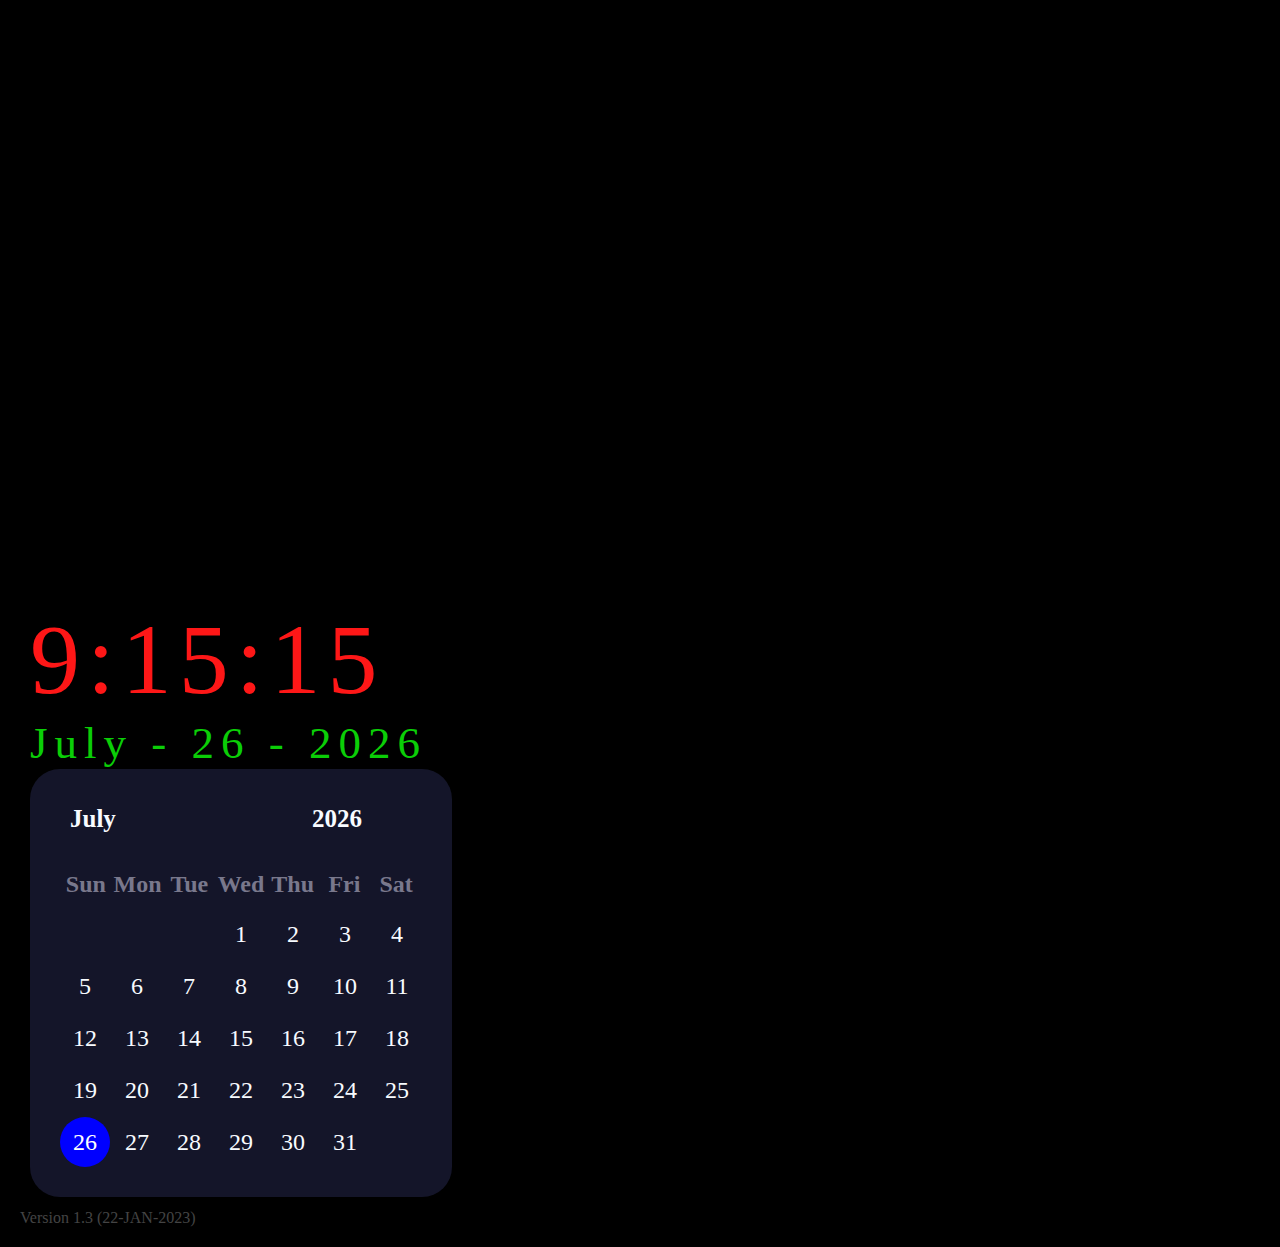
<file: index.html>
<!--  https://nicktriada.github.io/site_board_mirror/  -->

<head>
    <title> My Dash Mirror V0.1</title>
    
    <link rel='shortcut icon' type='image/x-icon' href='/ico1.ico' />
    <!--<link rel="icon" type="image/png" href="/ico.png"/>

    <link rel="icon" type="image/png" href="https://example.com/favicon.png"/> -->

    <meta http-equiv="Refresh" content="500">
    <script src="index.js"></script>
    <link rel="stylesheet" href="index.css">
    <link rel="stylesheet" href="app.css" />
    </head>

    <body onload="startTime()"></body>
    <body onload="tdate()"></body>
    <body>
        <html>
            <div class="wrapper">


                <div class="box datetime">
                    <div class="a clock" id="time" onload="startTime()"></div>
                    <div class="a date" <p>  <span id="date"> </span></p> </div>   
                    <body class="dark">
                        <div class="calendar">
                            <div class="calendar-header">
                                <span class="month-picker" id="month-picker">February</span>
                                <div class="year-picker">
                                    <span class="year-change" id="prev-year">
                                    </span>
                                    <span id="year">2021</span>
                                    <span class="year-change" id="next-year">
                                    </span>
                                </div>
                            </div>
                            <div class="calendar-body">
                                <div class="calendar-week-day">
                                    <div>Sun</div>
                                    <div>Mon</div>
                                    <div>Tue</div>
                                    <div>Wed</div>
                                    <div>Thu</div>
                                    <div>Fri</div>
                                    <div>Sat</div>
                                </div>
                                <div class="calendar-days"></div>
                            </div>
                            <div class="month-list"></div>
                        </div>
                        <script src="app.js"></script>
                    </body>
                </div>



                <!-- https://www.tradingview.com/widget/advanced-chart/    - make a stock widget-->
                <div class="box trade">
                        <script type="text/javascript" src="https://s3.tradingview.com/tv.js"></script>
                        <script type="text/javascript">
                        new TradingView.widget(
                        {
                        "width": 850,
                        "height": 620,
                        "symbol": "BITSTAMP:BTCUSD",
                        "interval": "W",
                        "timezone": "America/Los_Angeles",
                        "theme": "dark",
                        "style": "1",
                        "locale": "en",
                        "toolbar_bg": "#f1f3f6",
                        "enable_publishing": false,
                        "studies": [
                        "LinearRegression@tv-basicstudies",
                        "ZigZag@tv-basicstudies"
                        ],
                        "container_id": "tradingview_bb27a"
                        }
                        );
                        </script>
                </div>


                <div class="box googlemap">

                    <iframe src="https://www.google.com/maps/embed?pb=!1m28!1m12!1m3!1d127765.53377090732!2d-122.05490575268247!3d37.40310805720499!2m3!1f0!2f0!3f0!3m2!1i1024!2i768!4f13.1!4m13!3e0!4m5!1s0x808e34e65bfd3517%3A0x4fee6c37cb585f5!2s255%20Union%20Ave%2C%20Campbell%2C%20CA%2095008%2C%20USA!3m2!1d37.2831155!2d-121.93828939999999!4m5!1s0x808fc79502d5eb67%3A0x76e9779d8701a768!2s47400%20Kato%20Rd%2C%20Fremont%2C%20CA%2094538-7319%2C%20USA!3m2!1d37.4789938!2d-121.93264839999999!5e0!3m2!1sen!2sus!4v1674434287498!5m2!1sen!2sus" 
                    width="850" height="550" style="border:0;" allowfullscreen=""></iframe>

                </div>


                <div class="box youtube">
                    <!-- TradingView Widget BEGIN   FRED:NDQCOM  ECONOMICS:USCIR   inflation-->
                    <div class="tradingview-widget-container">
                    <script type="text/javascript" src="https://s3.tradingview.com/tv.js"></script>
                    <script type="text/javascript">
                    new TradingView.widget(
                    {
                    "width": 900,
                    "height": 550,
                    "symbol": "FRED:NDQCOM",
                    "interval": "W",
                    "timezone": "America/Los_Angeles",
                    "theme": "dark",
                    "style": "8",
                    "locale": "en",
                    "toolbar_bg": "#f1f3f6",
                    "enable_publishing": false,
                    "save_image": false,
                    "studies": [
                    "LinearRegression@tv-basicstudies",
                    "ZigZag@tv-basicstudies"
                    ],
                    "container_id": "tradingview_e9312"
                    }
                    );
                    </script>
                    </div>
                    <!-- TradingView Widget END 










                <div id="player"></div>
                <script>
                var tag = document.createElement('script');
                tag.src = "https://www.youtube.com/iframe_api";
                var firstScriptTag = document.getElementsByTagName('script')[0];
                firstScriptTag.parentNode.insertBefore(tag, firstScriptTag);
                var player;
                function onYouTubeIframeAPIReady() {
                    player = new YT.Player('player', {
                    height: '100%',
                    width: '100%',
                    playerVars: {
                                autoplay: 1,
                                loop: 1,
                                controls: 0,
                                showinfo: 0,
                                autohide: 1,
                                modestbranding: 1,
                                vq: 'hd240'},
                                videoId: 'HnuZIEA767Q',
                                events: {
                        'onReady': onPlayerReady,
                        'onStateChange': onPlayerStateChange
                        }
                    });
                    } 


                function onPlayerReady(event) {
                    event.target.playVideo();
                    player.mute();
                    }
                    var done = false;
                    function onPlayerStateChange(event) {
                    }
                function stopVideo() {
                    player.stopVideo();
                }
                    </script>
                    -->
                </div>

                <!-- FOOTER -->
                <p>Version 1.3 (22-JAN-2023)</p>

            </div>
            
        </html>
    </body>
</file>
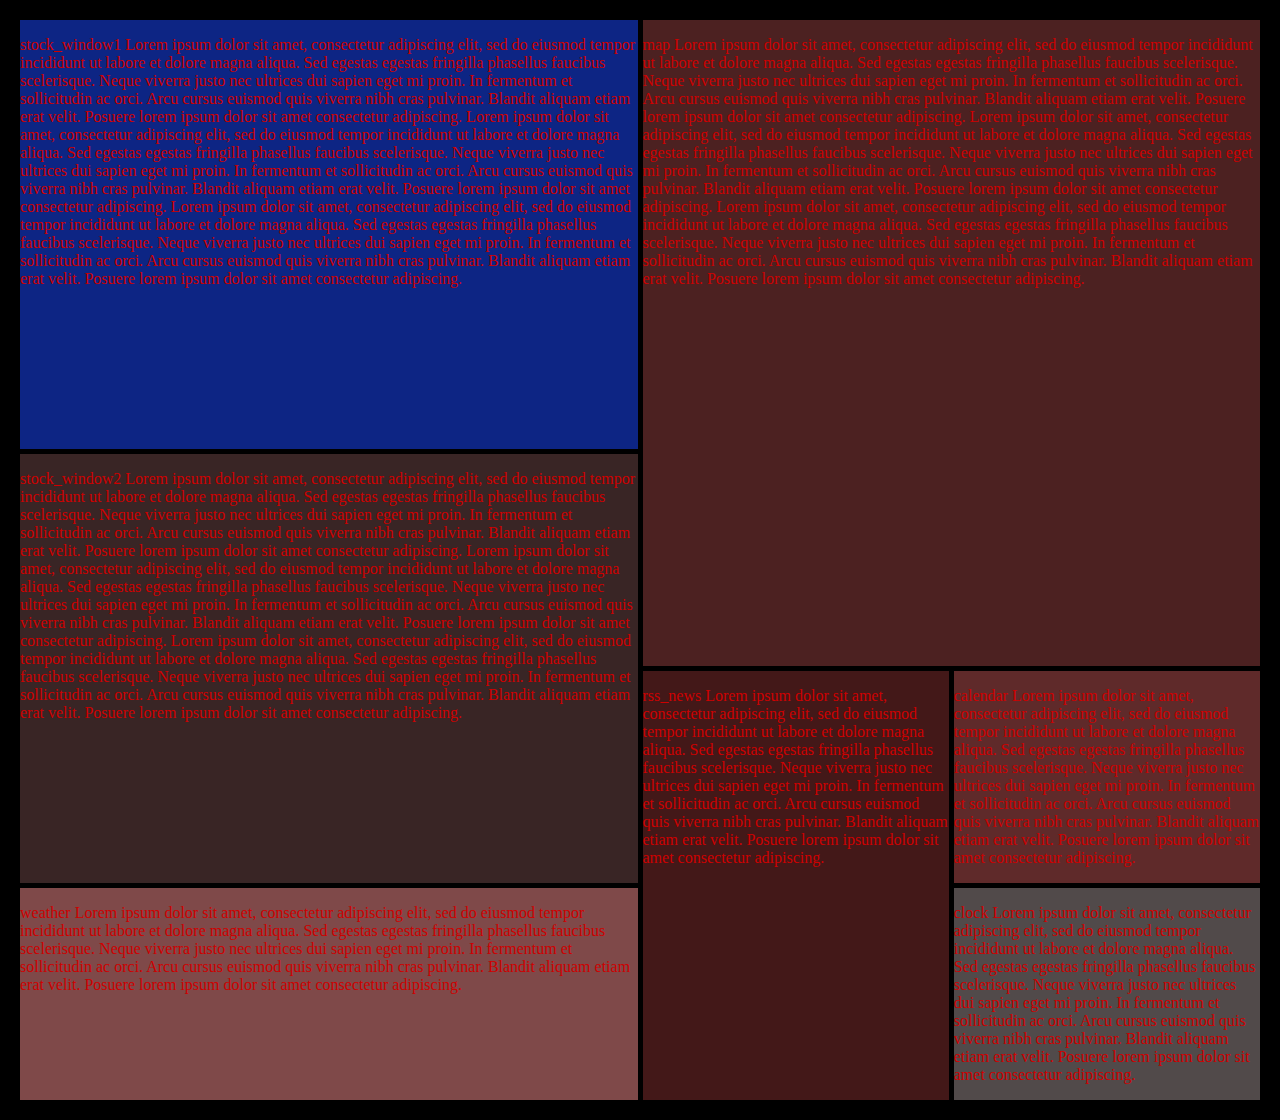
<file: rev01_test_mirror/index.html>
<!DOCTYPE html>
<html lang="en">
<head>
    <meta charset="UTF-8">
    <meta http-equiv="X-UA-Compatible" content="IE=edge">
    <meta name="viewport" content="width= , initial-scale=1.0">
    <meta http-equiv="Refresh" content="500">
    <title> My Dash Mirror V0.2</title>
    <link rel="stylesheet" href="index.css"
</head>
<body>
    <div class="wrapper">
        <div class="stock_window1">
            <p id="p_stock_window1">  stock_window1

                Lorem ipsum dolor sit amet, consectetur adipiscing elit, 
                sed do eiusmod tempor incididunt ut labore et dolore magna aliqua. 
                Sed egestas egestas fringilla phasellus faucibus scelerisque. 
                Neque viverra justo nec ultrices dui sapien eget mi proin. 
                In fermentum et sollicitudin ac orci. 
                Arcu cursus euismod quis viverra nibh cras pulvinar. 
                Blandit aliquam etiam erat velit. 
                Posuere lorem ipsum dolor sit amet consectetur adipiscing.
                Lorem ipsum dolor sit amet, consectetur adipiscing elit, 
                sed do eiusmod tempor incididunt ut labore et dolore magna aliqua. 
                Sed egestas egestas fringilla phasellus faucibus scelerisque. 
                Neque viverra justo nec ultrices dui sapien eget mi proin. 
                In fermentum et sollicitudin ac orci. 
                Arcu cursus euismod quis viverra nibh cras pulvinar. 
                Blandit aliquam etiam erat velit. 
                Posuere lorem ipsum dolor sit amet consectetur adipiscing.
                Lorem ipsum dolor sit amet, consectetur adipiscing elit, 
                sed do eiusmod tempor incididunt ut labore et dolore magna aliqua. 
                Sed egestas egestas fringilla phasellus faucibus scelerisque. 
                Neque viverra justo nec ultrices dui sapien eget mi proin. 
                In fermentum et sollicitudin ac orci. 
                Arcu cursus euismod quis viverra nibh cras pulvinar. 
                Blandit aliquam etiam erat velit. 
                Posuere lorem ipsum dolor sit amet consectetur adipiscing.
            </p>
        </div>

        <div class="stock_window2">
            <p id="p_stock_window2">  stock_window2 

                Lorem ipsum dolor sit amet, consectetur adipiscing elit, 
                sed do eiusmod tempor incididunt ut labore et dolore magna aliqua. 
                Sed egestas egestas fringilla phasellus faucibus scelerisque. 
                Neque viverra justo nec ultrices dui sapien eget mi proin. 
                In fermentum et sollicitudin ac orci. 
                Arcu cursus euismod quis viverra nibh cras pulvinar. 
                Blandit aliquam etiam erat velit. 
                Posuere lorem ipsum dolor sit amet consectetur adipiscing.
                Lorem ipsum dolor sit amet, consectetur adipiscing elit, 
                sed do eiusmod tempor incididunt ut labore et dolore magna aliqua. 
                Sed egestas egestas fringilla phasellus faucibus scelerisque. 
                Neque viverra justo nec ultrices dui sapien eget mi proin. 
                In fermentum et sollicitudin ac orci. 
                Arcu cursus euismod quis viverra nibh cras pulvinar. 
                Blandit aliquam etiam erat velit. 
                Posuere lorem ipsum dolor sit amet consectetur adipiscing.
                Lorem ipsum dolor sit amet, consectetur adipiscing elit, 
                sed do eiusmod tempor incididunt ut labore et dolore magna aliqua. 
                Sed egestas egestas fringilla phasellus faucibus scelerisque. 
                Neque viverra justo nec ultrices dui sapien eget mi proin. 
                In fermentum et sollicitudin ac orci. 
                Arcu cursus euismod quis viverra nibh cras pulvinar. 
                Blandit aliquam etiam erat velit. 
                Posuere lorem ipsum dolor sit amet consectetur adipiscing.
            </p>
        </div>
        <div class="map">
            <p id="p_map">  map  

                Lorem ipsum dolor sit amet, consectetur adipiscing elit, 
                sed do eiusmod tempor incididunt ut labore et dolore magna aliqua. 
                Sed egestas egestas fringilla phasellus faucibus scelerisque. 
                Neque viverra justo nec ultrices dui sapien eget mi proin. 
                In fermentum et sollicitudin ac orci. 
                Arcu cursus euismod quis viverra nibh cras pulvinar. 
                Blandit aliquam etiam erat velit. 
                Posuere lorem ipsum dolor sit amet consectetur adipiscing.
                Lorem ipsum dolor sit amet, consectetur adipiscing elit, 
                sed do eiusmod tempor incididunt ut labore et dolore magna aliqua. 
                Sed egestas egestas fringilla phasellus faucibus scelerisque. 
                Neque viverra justo nec ultrices dui sapien eget mi proin. 
                In fermentum et sollicitudin ac orci. 
                Arcu cursus euismod quis viverra nibh cras pulvinar. 
                Blandit aliquam etiam erat velit. 
                Posuere lorem ipsum dolor sit amet consectetur adipiscing.
                Lorem ipsum dolor sit amet, consectetur adipiscing elit, 
                sed do eiusmod tempor incididunt ut labore et dolore magna aliqua. 
                Sed egestas egestas fringilla phasellus faucibus scelerisque. 
                Neque viverra justo nec ultrices dui sapien eget mi proin. 
                In fermentum et sollicitudin ac orci. 
                Arcu cursus euismod quis viverra nibh cras pulvinar. 
                Blandit aliquam etiam erat velit. 
                Posuere lorem ipsum dolor sit amet consectetur adipiscing.
            </p>
        </div>
        <div class="calendar">
            <p id="p_calendar">  calendar 

                Lorem ipsum dolor sit amet, consectetur adipiscing elit, 
                sed do eiusmod tempor incididunt ut labore et dolore magna aliqua. 
                Sed egestas egestas fringilla phasellus faucibus scelerisque. 
                Neque viverra justo nec ultrices dui sapien eget mi proin. 
                In fermentum et sollicitudin ac orci. 
                Arcu cursus euismod quis viverra nibh cras pulvinar. 
                Blandit aliquam etiam erat velit. 
                Posuere lorem ipsum dolor sit amet consectetur adipiscing.
            </p>
        </div>
        <div class="clock">
            <p id="p_clock">  clock  

                Lorem ipsum dolor sit amet, consectetur adipiscing elit, 
                sed do eiusmod tempor incididunt ut labore et dolore magna aliqua. 
                Sed egestas egestas fringilla phasellus faucibus scelerisque. 
                Neque viverra justo nec ultrices dui sapien eget mi proin. 
                In fermentum et sollicitudin ac orci. 
                Arcu cursus euismod quis viverra nibh cras pulvinar. 
                Blandit aliquam etiam erat velit. 
                Posuere lorem ipsum dolor sit amet consectetur adipiscing.    
            </p>  
        </div>
        <div class="weather">
            <p id="p_weather">  weather  

                Lorem ipsum dolor sit amet, consectetur adipiscing elit, 
                sed do eiusmod tempor incididunt ut labore et dolore magna aliqua. 
                Sed egestas egestas fringilla phasellus faucibus scelerisque. 
                Neque viverra justo nec ultrices dui sapien eget mi proin. 
                In fermentum et sollicitudin ac orci. 
                Arcu cursus euismod quis viverra nibh cras pulvinar. 
                Blandit aliquam etiam erat velit. 
                Posuere lorem ipsum dolor sit amet consectetur adipiscing.    
            </p>  
        </div>
        <div class="rss_news">
            <p id="p_rss_news">  rss_news  

                Lorem ipsum dolor sit amet, consectetur adipiscing elit, 
                sed do eiusmod tempor incididunt ut labore et dolore magna aliqua. 
                Sed egestas egestas fringilla phasellus faucibus scelerisque. 
                Neque viverra justo nec ultrices dui sapien eget mi proin. 
                In fermentum et sollicitudin ac orci. 
                Arcu cursus euismod quis viverra nibh cras pulvinar. 
                Blandit aliquam etiam erat velit. 
                Posuere lorem ipsum dolor sit amet consectetur adipiscing.      
            </p>
        </div>
    </div>
    <script src="index.js"></script>    
</body>
</html>
</file>
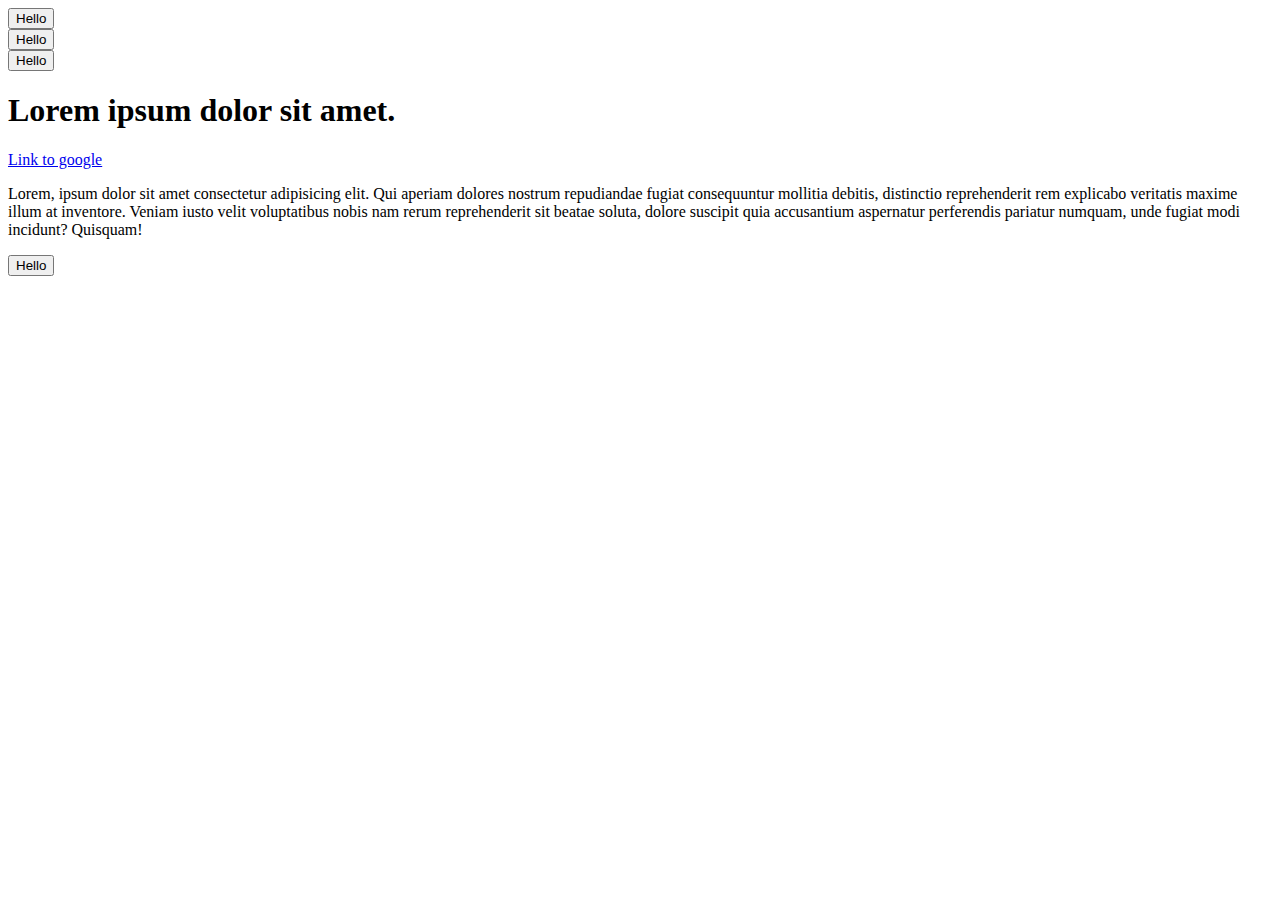
<file: HTML_CSS_course_2022/website.html>
<!DOCTYPE html>
<!DOCTYPE HTML>
<html>
<head>
    <script>
        


    </script>


</head>

<body>
    <div class="main_div">
        <div class="div-one">
            <button>Hello</button>

        </div>

        <div class="div-two">
            <button>Hello</button>

        </div>

        <div class="div-three">
            <button>Hello</button>

        </div>




    </div>
    <h1> Lorem ipsum dolor sit amet.</h1>
    <a href="https://www.google.com/" target="_blank"> Link to google</a>

    <p> Lorem, ipsum dolor sit amet consectetur adipisicing elit. Qui aperiam dolores nostrum repudiandae fugiat    consequuntur mollitia debitis, distinctio reprehenderit rem explicabo veritatis maxime illum at inventore.     Veniam iusto velit voluptatibus nobis nam rerum reprehenderit sit beatae soluta, dolore suscipit quia   accusantium aspernatur perferendis pariatur numquam, unde fugiat modi incidunt? Quisquam!</p>

    <button>Hello</button>

</body>
</file>
<file: index.css>
body {
    margin: 20px;
    background-color: #000000;
  }
  
  .clock {
      /* position: absolute;
      top: 10%;
      left: 10%; */
      /* transform: translateX(-50%) translateY(-50%); */
      color: rgb(254, 23, 23);
      font-size: 100px;
      font-family: Orbitron;
      letter-spacing: 7px; 
     }
  
  .date {
      color: rgb(11, 206, 7);
      font-size: 45px;
      font-family: Orbitron;
      letter-spacing: 7px;
  }
  
  
  
  .wrapper {
      display: grid;
      grid-gap: 2px;
          grid-template-columns: 30% 20% 50%;
          background-color: #000000;
          color: #444;
      }
  
      .box {
          background-color: #000000;
          color: #fff;
          border-radius: 5px;
          padding: 10px;
          font-size: 150%;
  
      }
  
      .youtube {
          grid-column: 1 / 3;
          grid-row: 1/2;
          align-items: left;
          place-items: left;
          margin-left: 0; 
          margin-right: auto;
      }
      .googlemap {
          grid-column: 3 ;
          grid-row: 1 / 2;
      }
      .datetime {
          grid-column: 1/3 ;
          grid-row: 2;
      }
      .trade {
          grid-column: 3 ;
          grid-row: 2;
          align-items: left;
          place-items: left;
          margin-left: 0; 
          margin-right: auto;
          /*position: absolute;
          top: 2px;
          left: 2px;*/
      }
</file>
<file: app.css>
:root {
    --dark-body: #4d4c5a;
    --dark-main: #141529;
    --dark-second: #79788c;
    --dark-hover: #323048;
    --dark-text: #f8fbff;

    --light-body: #f3f8fe;
    --light-main: #fdfdfd;
    --light-second: #c3c2c8;
    --light-hover: #edf0f5;
    --light-text: #151426;

    --blue: #0000ff;
    --white: #fff;

    --shadow: rgba(100, 100, 111, 0.2) 0px 7px 29px 0px;

    --font-family: cursive;
}

.dark {
    --bg-body: var(--dark-body);
    --bg-main: var(--dark-main);
    --bg-second: var(--dark-second);
    --color-hover: var(--dark-hover);
    --color-txt: var(--dark-text);
}

.light {
    --bg-body: var(--light-body);
    --bg-main: var(--light-main);
    --bg-second: var(--light-second);
    --color-hover: var(--light-hover);
    --color-txt: var(--light-text);
}

* {
    padding: 0;
    margin: 0;
    box-sizing: border-box;
}



.calendar {
    height: max-content;
    width: max-content;
    background-color: var(--bg-main);
    border-radius: 30px;
    padding: 20px;
    position: relative;
    overflow: hidden;
    /* transform: scale(1.25); */
}

.light .calendar {
    box-shadow: var(--shadow);
}

.calendar-header {
    display: flex;
    justify-content: space-between;
    align-items: center;
    font-size: 25px;
    font-weight: 600;
    color: var(--color-txt);
    padding: 10px;
}

.calendar-body {
    padding: 10px;
}

.calendar-week-day {
    height: 50px;
    display: grid;
    grid-template-columns: repeat(7, 1fr);
    font-weight: 600;
}

.calendar-week-day div {
    display: grid;
    place-items: center;
    color: var(--bg-second);
}

.calendar-days {
    display: grid;
    grid-template-columns: repeat(7, 1fr);
    gap: 2px;
    color: var(--color-txt);
}

.calendar-days div {
    width: 50px;
    height: 50px;
    display: flex;
    align-items: center;
    justify-content: center;
    padding: 5px;
    position: relative;
    cursor: pointer;
    animation: to-top 1s forwards;
    /* border-radius: 50%; */
}

.calendar-days div span {
    position: absolute;
}

.calendar-days div:hover span {
    transition: width 0.2s ease-in-out, height 0.2s ease-in-out;
}

.calendar-days div span:nth-child(1),
.calendar-days div span:nth-child(3) {
    width: 2px;
    height: 0;
    background-color: var(--color-txt);
}

.calendar-days div:hover span:nth-child(1),
.calendar-days div:hover span:nth-child(3) {
    height: 100%;
}

.calendar-days div span:nth-child(1) {
    bottom: 0;
    left: 0;
}

.calendar-days div span:nth-child(3) {
    top: 0;
    right: 0;
}

.calendar-days div span:nth-child(2),
.calendar-days div span:nth-child(4) {
    width: 0;
    height: 2px;
    background-color: var(--color-txt);
}

.calendar-days div:hover span:nth-child(2),
.calendar-days div:hover span:nth-child(4) {
    width: 100%;
}

.calendar-days div span:nth-child(2) {
    top: 0;
    left: 0;
}

.calendar-days div span:nth-child(4) {
    bottom: 0;
    right: 0;
}

.calendar-days div:hover span:nth-child(2) {
    transition-delay: 0.2s;
}

.calendar-days div:hover span:nth-child(3) {
    transition-delay: 0.4s;
}

.calendar-days div:hover span:nth-child(4) {
    transition-delay: 0.6s;
}

.calendar-days div.curr-date,
.calendar-days div.curr-date:hover {
    background-color: var(--blue);
    color: var(--white);
    border-radius: 50%;
}

.calendar-days div.curr-date span {
    display: none;
}

.month-picker {
    padding: 5px 10px;
    border-radius: 10px;
    cursor: pointer;
}

.month-picker:hover {
    background-color: var(--color-hover);
}

.year-picker {
    display: flex;
    align-items: center;
}

.year-change {
    height: 40px;
    width: 40px;
    border-radius: 50%;
    display: grid;
    place-items: center;
    margin: 0 10px;
    cursor: pointer;
}

.year-change:hover {
    background-color: var(--color-hover);
}

.calendar-footer {
    padding: 10px;
    display: flex;
    justify-content: flex-end;
    align-items: center;
}

.toggle {
    display: flex;
}

.toggle span {
    margin-right: 10px;
    color: var(--color-txt);
}

.dark-mode-switch {
    position: relative;
    width: 48px;
    height: 25px;
    border-radius: 14px;
    background-color: var(--bg-second);
    cursor: pointer;
}

.dark-mode-switch-ident {
    width: 21px;
    height: 21px;
    border-radius: 50%;
    background-color: var(--bg-main);
    position: absolute;
    top: 2px;
    left: 2px;
    transition: left 0.2s ease-in-out;
}

.dark .dark-mode-switch .dark-mode-switch-ident {
    top: 2px;
    left: calc(2px + 50%);
}

.month-list {
    position: absolute;
    width: 100%;
    height: 100%;
    top: 0;
    left: 0;
    background-color: var(--bg-main);
    padding: 20px;
    grid-template-columns: repeat(3, auto);
    gap: 5px;
    display: grid;
    transform: scale(1.5);
    visibility: hidden;
    pointer-events: none;
}

.month-list.show {
    transform: scale(1);
    visibility: visible;
    pointer-events: visible;
    transition: all 0.2s ease-in-out;
}

.month-list > div {
    display: grid;
    place-items: center;
}

.month-list > div > div {
    width: 100%;
    padding: 5px 20px;
    border-radius: 10px;
    text-align: center;
    cursor: pointer;
    color: var(--color-txt);
}

.month-list > div > div:hover {
    background-color: var(--color-hover);
}

@keyframes to-top {
    0% {
        transform: translateY(100%);
        opacity: 0;
    }
    100% {
        transform: translateY(0);
        opacity: 1;
    }
}
</file>
<file: rev01_test_mirror/index.css>
body {
    margin: 20px;
    background-color: #000000;
    color: rgb(254, 23, 23);
    }

    .wrapper {
        display: grid;
        grid-template-columns: repeat(4, 1fr);
        grid-template-rows: repeat(5, 1fr);
        grid-column-gap: 5px;
        grid-row-gap: 5px;
        background-color: #000000;
        color: rgb(206, 0, 0);
        }
    .stock_window1{
        grid-area: 1 / 1 / 3 / 3;
        background-color: #0d2584;
    }
    .stock_window2{
        grid-area: 3 / 1 / 5 / 3;
        background-color: #392525;
    }
    .map{
        grid-area: 1 / 3 / 4 / 5;
        background-color: #4c2121;
    }
    .calendar{
        grid-area: 4 / 4 / 5 / 5;
        background-color: #5f2a2a;
    }
    .clock{
        grid-area: 5 / 4 / 6 / 5;
        background-color: #514a4a;
    }
    .weather{
        grid-area: 5 / 1 / 6 / 3; 
        background-color: #7f4949;
    }
    .rss_news{
        grid-area: 4 / 3 / 6 / 4;
        background-color: #431818;
    }
</file>
